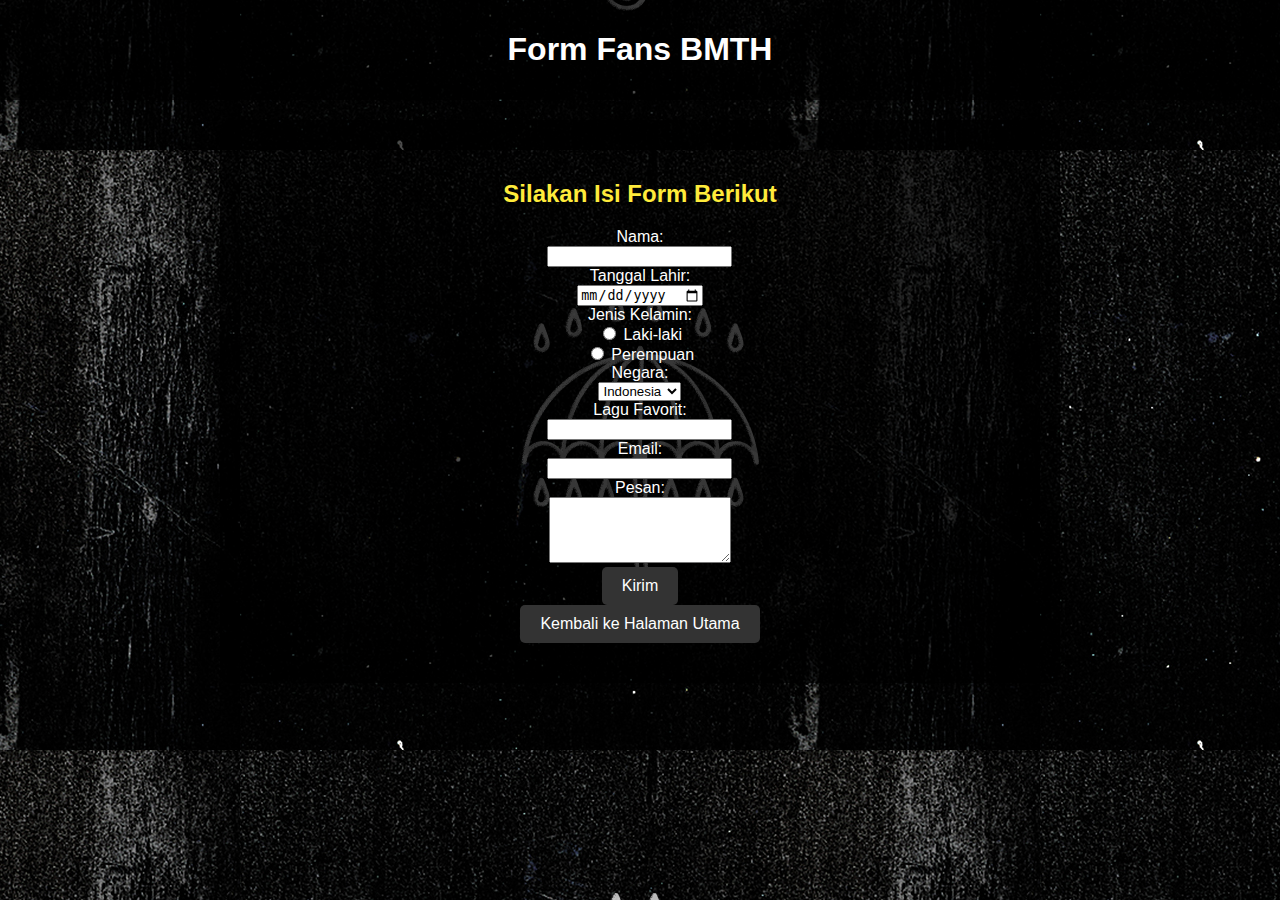
<file: slide2.html>
<!DOCTYPE html>
<html lang="id">
<head>
    <meta charset="UTF-8">
    <meta name="viewport" content="width=device-width, initial-scale=1.0">
    <title>Form Fans BMTH</title>
    <link rel="stylesheet" href="style.css">
</head>
<body>
    <header>
        <h1>Form Fans BMTH</h1>
    </header>
    
    <section id="content">
        <div class="media-container">
            <h2>Silakan Isi Form Berikut</h2>
            <form id="fanForm">
                <label for="name">Nama:</label><br>
                <input type="text" id="name" name="name" required><br>
                
                <label for="dob">Tanggal Lahir:</label><br>
                <input type="date" id="dob" name="dob" required><br>
                
                <label for="gender">Jenis Kelamin:</label><br>
                <input type="radio" id="male" name="gender" value="male">
                <label for="male">Laki-laki</label><br>
                <input type="radio" id="female" name="gender" value="female">
                <label for="female">Perempuan</label><br>
                
                <label for="country">Negara:</label><br>
                <select id="country" name="country" required>
                    <option value="indonesia">Indonesia</option>
                    <option value="malaysia">Malaysia</option>
                    <option value="singapore">Singapura</option>
                    <option value="others">Lainnya</option>
                </select><br>
                
                <label for="favoriteSong">Lagu Favorit:</label><br>
                <input type="text" id="favoriteSong" name="favoriteSong" required><br>
                
                <label for="email">Email:</label><br>
                <input type="email" id="email" name="email" required><br>
                
                <label for="message">Pesan:</label><br>
                <textarea id="message" name="message" rows="4" required></textarea><br>
                
                <button type="submit">Kirim</button>
            </form>
            <button onclick="goBack()">Kembali ke Halaman Utama</button>
        </div>
    </section>

    <script>
        function goBack() {
            window.location.href = 'index.html';
        }

        document.getElementById('fanForm').addEventListener('submit', function(event) {
            event.preventDefault();
            alert('Form berhasil dikirim!');
        });
    </script>
</body>
</html>
</file>
<file: style.css>
body {
    font-family: Arial, sans-serif;
    margin: 0;
    padding: 0;
    background-image: url('Logo.jpg'); 
    background-attachment: fixed;
    background-position: center;
    display: flex;
    flex-direction: column;
    align-items: center;
    color: #fff; 
}

header {
    background-color: rgba(0, 0, 0, 0.7); 
    color: #ffffff;
    padding: 10px 0;
    text-align: center;
    width: 100%;
}

#content {
    padding: 20px;
    max-width: 800px;
    width: 100%;
    display: flex;
    flex-direction: column;
    align-items: center;
    background-color: rgba(0, 0, 0, 0.7);
    border-radius: 10px;
    margin-top: 20px;
}

.media-container {
    margin: 20px 0;
    text-align: center;
}

h2 {
    color: #ffeb3b; /* Warna kuning terang untuk judul agar lebih menonjol */
}

h3 {
    color: #ffeb3b; /* Warna kuning terang untuk judul agar lebih menonjol */
}

p {
    color: #fff; /* Warna teks deskripsi putih */
}

video, audio, img {
    max-width: 100%;
    border: 1px solid #ccc;
    box-shadow: 0 0 10px rgba(0, 0, 0, 0.5); /* Bayangan gelap untuk elemen multimedia */
}

button {
    padding: 10px 20px;
    font-size: 16px;
    background-color: #333;
    color: #fff;
    border: none;
    cursor: pointer;
    border-radius: 5px;
}

button:hover {
    background-color: #555;
}
</file>
